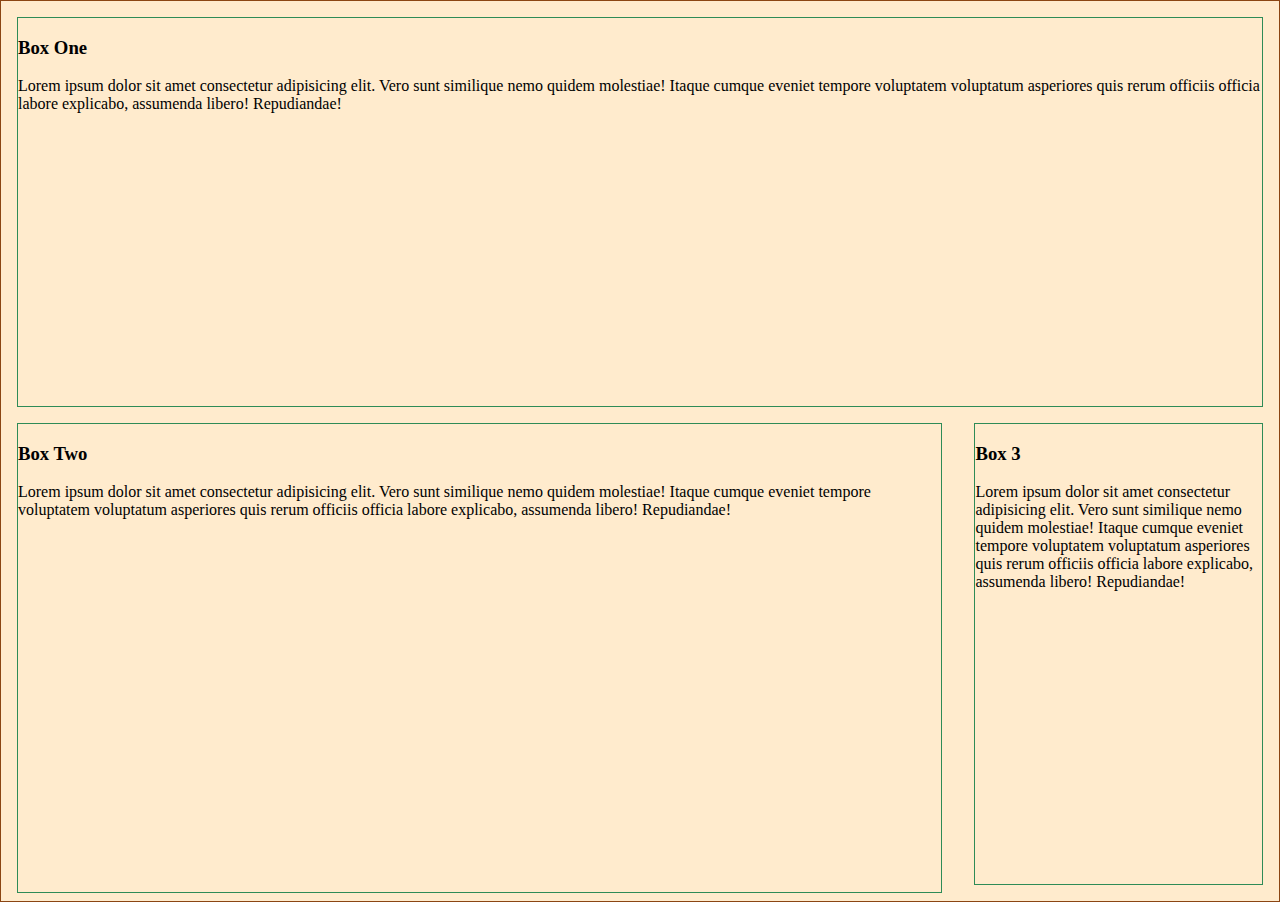
<file: medial-queries1/index.html>
<!DOCTYPE html>
<html lang="en" dir="ltr">
  <head>
    <meta charset="utf-8">
    <title>Media Queries 1</title>
    <link rel="stylesheet" href="main.css">
  </head>
  <body>
    <div class="container">
      <header class="Box-1"> 
        <h3>Box One</h3>
        <p>Lorem ipsum dolor sit amet consectetur adipisicing elit. Vero sunt similique nemo quidem molestiae! Itaque cumque eveniet tempore voluptatem voluptatum asperiores quis rerum officiis officia labore explicabo, assumenda libero! Repudiandae!</p>
      </header>
      <main class="Box-2">
        <h3>Box Two</h3>
      <p>Lorem ipsum dolor sit amet consectetur adipisicing elit. Vero sunt similique nemo quidem molestiae! Itaque cumque eveniet tempore voluptatem voluptatum asperiores quis rerum officiis officia labore explicabo, assumenda libero! Repudiandae!</p>
      </main>
      <footer class="Box-3">
      <h3>Box 3</h3>
      <p>Lorem ipsum dolor sit amet consectetur adipisicing elit. Vero sunt similique nemo quidem molestiae! Itaque cumque eveniet tempore voluptatem voluptatum asperiores quis rerum officiis officia labore explicabo, assumenda libero! Repudiandae!</p>
      </footer>
    </div>
  </body>
</html>
</file>
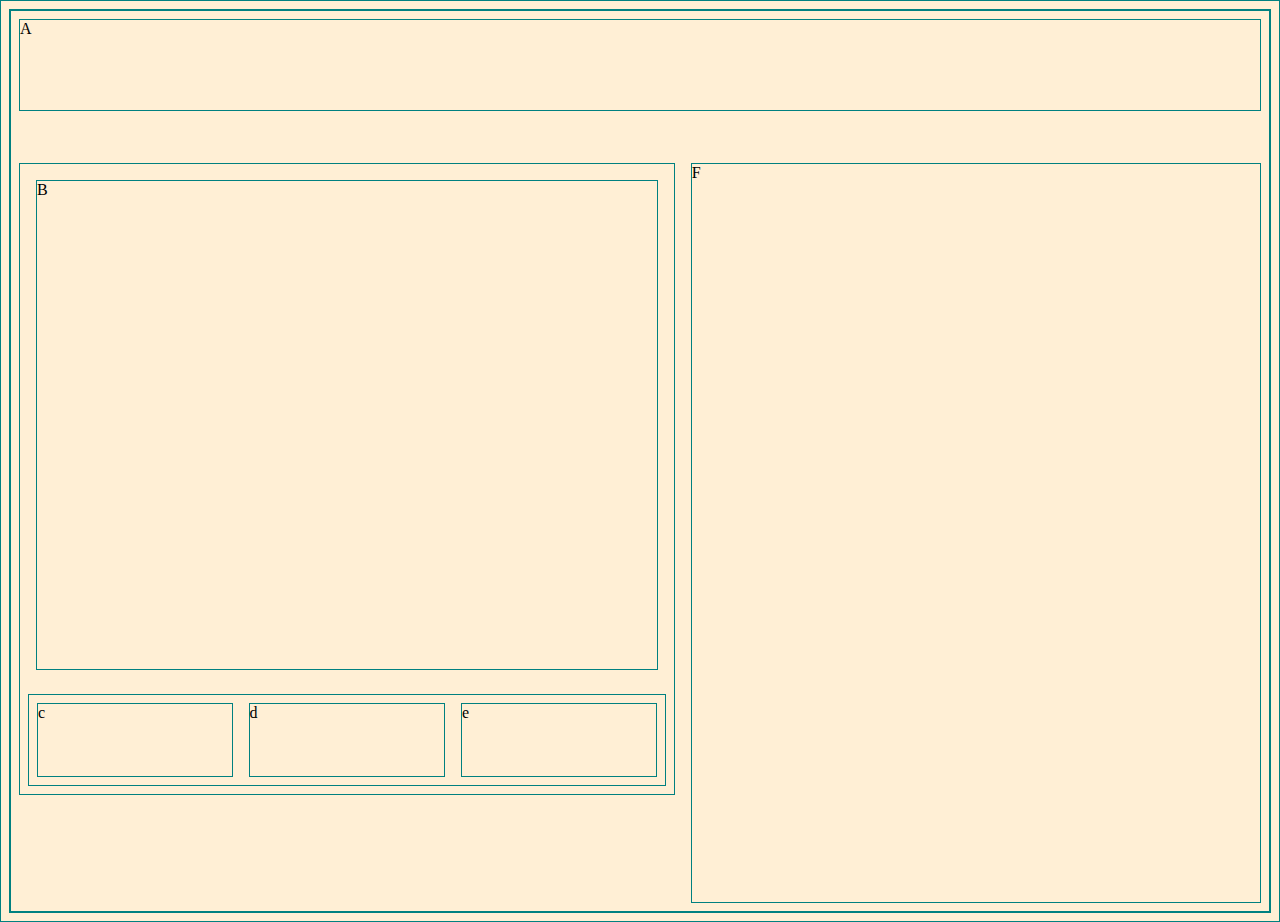
<file: medial-queries2/index.html>
<!DOCTYPE html>
<html lang="en" dir="ltr">
  <head>
    <meta charset="utf-8">
    <title>Media Queries 2</title>
    <link rel="stylesheet" href="main.css">
  </head>
  <body>
    <div class="container">
      <header>
        A
      </header>
      <div class="stretcher">
        <main>
          B
        </main>
        <aside>
      <div class="c">c</div>
      <div class="d">d</div>
      <div class="e">e</div>
        </aside>
    </div>
    <footer>F</footer>
    </div>
  </body>
</html>
</file>
<file: medial-queries1/main.css>
body {
  background: blanchedalmond;
  margin: 0;
}

.container {
  display:flex;
  flex-direction: column;
  justify-content: space-between;
  border: 1px solid saddlebrown;
  min-height: 100vh;
  
}
main, header, footer {
  margin-left: 1em;
  margin-right: 1em;
  border: 1px solid seagreen;
}
header {
  margin-top: 1em;
  margin-bottom: .5em;
  
}

main {
  margin-top: 0.5em;
  margin-bottom: 0.5em;
  flex-grow: 3;
  
}

footer {
  margin-top:0.5em;
  margin-bottom: 1em;

}
header, footer {
  flex-grow: 1;
}

@media (min-width: 600px) {
  .container {
    flex-direction: row;
    flex-wrap: wrap;
  }
  header {
    width: 100%;
    flex-grow: 1;
  }
  main {
    width: 50%;
    flex-grow: 3;
  }
  footer {
    width: 15%;
    
  }
  
  
  
}
</file>
<file: medial-queries2/main.css>
body {
  background: papayawhip;
}
*{
  border: 1px solid teal;
}
.container {
  display: flex;
  flex-direction: column;
  justify-content: space-between;
  min-height: 100vh;

}
.stretcher {
  display: flex;
  flex-direction: column;
  flex-wrap: wrap;
  min-height: 70vh;
  justify-content: space-between;
}
header, footer, aside, .stretcher {
  flex-grow: 1;
  margin: 0.5em;
  max-height: 10vh;
}
aside {
  display: flex;
  flex-direction: row;
  justify-content: space-around;
}

aside>div {
  flex-grow: 1;
  margin: 0.5em;
}
main {
  flex-grow: 3;
  margin: 1em;
}

@media (min-width:600px) {
  .container {
    flex-direction: row;
    flex-wrap: wrap;
  }
  header {
    width: 100%;
  }
  footer {
    max-height: 100vh;
    
  }
 
}
</file>
